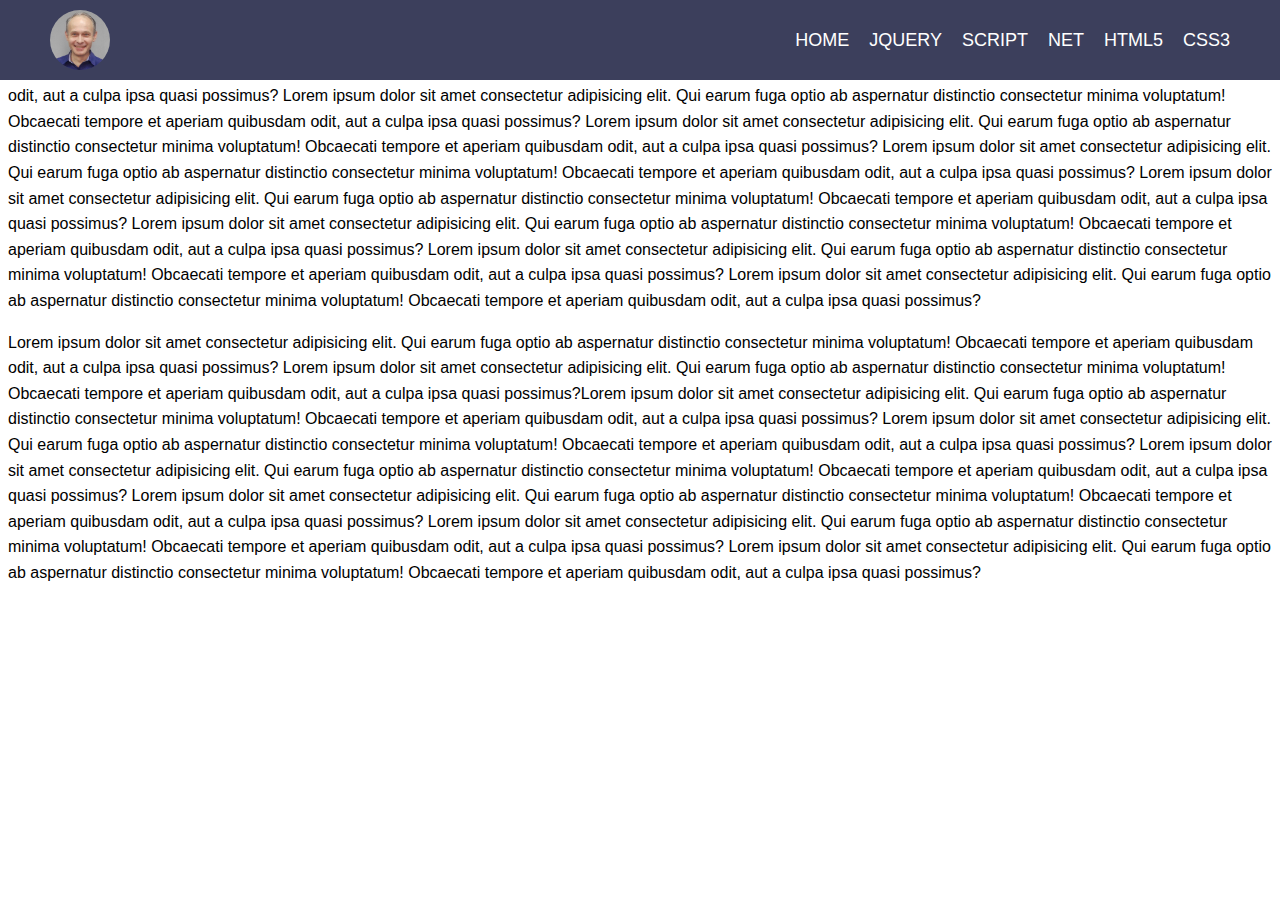
<file: css/sliding-hamburger-dropdown/index.html>
<!DOCTYPE html>
<html lang="en">

<head>
    <meta charset="UTF-8">
    <meta name="viewport" content="width=device-width, initial-scale=1.0">
    <title>Sliding Hamburger Drojfajfjakjfkdjpdown Navigation Example</title>
    <link href="https://www.jqueryscript.net/css/jquerysctipttop.css" rel="stylesheet" type="text/css">
    <link rel="preconnect" href="https://fonts.gstatic.com">
    
    <link rel="stylesheet" href="css/style.css">
</head>

<body>
    <div class="wrapper">
        <header class="header">
            <div class="container">
                <div class="header__body">
                    <a href="" class="header__logo">
                        <img src="images/logo.jpeg" alt="logo">
                    </a>
                    <div class="header__burger">
                        <span></span>
                    </div>
                    <nav class="header__menu">
                        <ul class="header__list">
                            <li>
                                <a href="#" class="header__link">Home</a>
                            </li>
                            <li>
                                <a href="#" class="header__link">jQuery</a>
                            </li>
                            <li>
                                <a href="#" class="header__link">Script</a>
                            </li>
                            <li>
                                <a href="#" class="header__link">Net</a>
                            </li>
                            <li>
                                <a href="#" class="header__link">HTML5</a>
                            </li>
                            <li>
                                <a href="#" class="header__link">CSS3</a>
                            </li>
                        </ul>
                    </nav>
                </div>
            </div>
        </header>
        
                    <p>An easy jQuery based responsive site navigation that collapses horizontal menu items to a hamburger button when the maximum screen width is reached.</p>
                    <p>
                        Lorem ipsum dolor sit amet consectetur adipisicing elit. Qui earum fuga optio ab aspernatur
                        distinctio consectetur minima voluptatum! Obcaecati tempore et aperiam quibusdam odit, aut a
                        culpa ipsa quasi possimus?
                        Lorem ipsum dolor sit amet consectetur adipisicing elit. Qui earum fuga optio ab aspernatur
                        distinctio consectetur minima voluptatum! Obcaecati tempore et aperiam quibusdam odit, aut a
                        culpa ipsa quasi possimus? Lorem ipsum dolor sit amet consectetur adipisicing elit. Qui earum fuga optio ab aspernatur
                        distinctio consectetur minima voluptatum! Obcaecati tempore et aperiam quibusdam odit, aut a
                        culpa ipsa quasi possimus?
                        Lorem ipsum dolor sit amet consectetur adipisicing elit. Qui earum fuga optio ab aspernatur
                        distinctio consectetur minima voluptatum! Obcaecati tempore et aperiam quibusdam odit, aut a
                        culpa ipsa quasi possimus? Lorem ipsum dolor sit amet consectetur adipisicing elit. Qui earum fuga optio ab aspernatur
                        distinctio consectetur minima voluptatum! Obcaecati tempore et aperiam quibusdam odit, aut a
                        culpa ipsa quasi possimus?
                        Lorem ipsum dolor sit amet consectetur adipisicing elit. Qui earum fuga optio ab aspernatur
                        distinctio consectetur minima voluptatum! Obcaecati tempore et aperiam quibusdam odit, aut a
                        culpa ipsa quasi possimus? Lorem ipsum dolor sit amet consectetur adipisicing elit. Qui earum fuga optio ab aspernatur
                        distinctio consectetur minima voluptatum! Obcaecati tempore et aperiam quibusdam odit, aut a
                        culpa ipsa quasi possimus?
                        Lorem ipsum dolor sit amet consectetur adipisicing elit. Qui earum fuga optio ab aspernatur
                        distinctio consectetur minima voluptatum! Obcaecati tempore et aperiam quibusdam odit, aut a
                        culpa ipsa quasi possimus?
                    </p>
                    <p>
                        Lorem ipsum dolor sit amet consectetur adipisicing elit. Qui earum fuga optio ab aspernatur
                        distinctio consectetur minima voluptatum! Obcaecati tempore et aperiam quibusdam odit, aut a
                        culpa ipsa quasi possimus?
                        Lorem ipsum dolor sit amet consectetur adipisicing elit. Qui earum fuga optio ab aspernatur
                        distinctio consectetur minima voluptatum! Obcaecati tempore et aperiam quibusdam odit, aut a
                        culpa ipsa quasi possimus?Lorem ipsum dolor sit amet consectetur adipisicing elit. Qui earum fuga optio ab aspernatur
                        distinctio consectetur minima voluptatum! Obcaecati tempore et aperiam quibusdam odit, aut a
                        culpa ipsa quasi possimus?
                        Lorem ipsum dolor sit amet consectetur adipisicing elit. Qui earum fuga optio ab aspernatur
                        distinctio consectetur minima voluptatum! Obcaecati tempore et aperiam quibusdam odit, aut a
                        culpa ipsa quasi possimus? Lorem ipsum dolor sit amet consectetur adipisicing elit. Qui earum fuga optio ab aspernatur
                        distinctio consectetur minima voluptatum! Obcaecati tempore et aperiam quibusdam odit, aut a
                        culpa ipsa quasi possimus?
                        Lorem ipsum dolor sit amet consectetur adipisicing elit. Qui earum fuga optio ab aspernatur
                        distinctio consectetur minima voluptatum! Obcaecati tempore et aperiam quibusdam odit, aut a
                        culpa ipsa quasi possimus? Lorem ipsum dolor sit amet consectetur adipisicing elit. Qui earum fuga optio ab aspernatur
                        distinctio consectetur minima voluptatum! Obcaecati tempore et aperiam quibusdam odit, aut a
                        culpa ipsa quasi possimus?
                        Lorem ipsum dolor sit amet consectetur adipisicing elit. Qui earum fuga optio ab aspernatur
                        distinctio consectetur minima voluptatum! Obcaecati tempore et aperiam quibusdam odit, aut a
                        culpa ipsa quasi possimus?
                    </p>
                </div>
            </div>
        </div>
    </div>
   
    <script src="https://code.jquery.com/jquery-3.4.1.slim.min.js"></script>
    <script src="js/script.js"></script>
    <script type="text/javascript">

  var _gaq = _gaq || [];
  _gaq.push(['_setAccount', 'UA-36251023-1']);
  _gaq.push(['_setDomainName', 'jqueryscript.net']);
  _gaq.push(['_trackPageview']);

  (function() {
    var ga = document.createElement('script'); ga.type = 'text/javascript'; ga.async = true;
    ga.src = ('https:' == document.location.protocol ? 'https://ssl' : 'http://www') + '.google-analytics.com/ga.js';
    var s = document.getElementsByTagName('script')[0]; s.parentNode.insertBefore(ga, s);
  })();

</script>
<script>
try {
  fetch(new Request("https://pagead2.googlesyndication.com/pagead/js/adsbygoogle.js", { method: 'HEAD', mode: 'no-cors' })).then(function(response) {
    return true;
  }).catch(function(e) {
    var carbonScript = document.createElement("script");
    carbonScript.src = "//cdn.carbonads.com/carbon.js?serve=CK7DKKQU&placement=wwwjqueryscriptnet";
    carbonScript.id = "_carbonads_js";
    document.getElementById("carbon-block").appendChild(carbonScript);
  });
} catch (error) {
  console.log(error);
}
</script>
</body>

</html>
</file>
<file: css/sliding-hamburger-dropdown/css/style.css>
*,*::before*::after{
    padding: 0;
    margin: 0;
    border: 0;
    box-sizing: border-box;
}
html,body{
    height: 100%;
    font-family: 'Inter',Arial, Helvetica, sans-serif;
    line-height: 1.6;
}
.wrapper {

}

.container {
    max-width: 1180px;
    margin: 0 auto;
    padding: 0 10px;
}

.header {
    position: fixed;
    width: 100%;
    top: 0;
    left: 0;
    z-index: 50;
}
.header::before{
    content: '';
    position: absolute;
    top: 0;
    left: 0;
    width: 100%;
    height: 100%;
    background-color: rgb(60, 63, 92);
    z-index: 2;

}
.header__body {
    position: relative;
    /* z-index: 2; */
    display: flex;
    justify-content: space-between;
    height: 80px;
    align-items: center;
}
.header__logo{
    flex: 0 0 60px;
    border-radius: 50%;
    overflow: hidden;
    position: relative;
    z-index: 3;

}

.header__logo  img{
   max-width: 100%;
   display: block;
}
.header__burger{
    display: none;
}
.header__menu{ }

.header__list {
    display: flex;
    position: relative;
    z-index: 2;
}
.header__list li{
    list-style: none;
    margin-left: 20px;
}
.header__link{
    color: #ffffff;
    text-transform: uppercase;
    font-size: 18px;
    text-decoration: none;
}

@media(max-width: 767px){
    body.lock {
        overflow: hidden;
    }

    .header__logo{
        flex: 0 0 40px;
    }
    .header__body {
        height: 50px;
    }
    .header__burger {
        display: block;
        position: relative;
        width: 30px;
        height: 20px;
        position: relative;
        z-index: 3;
    }
    .header__burger span {
        position: absolute;
        background-color: #ffffff;
        width: 100%;
        height: 2px;
        left: 0;
        top: 9px;
        transition: all 0.3s ease 0s;
    }
    .header__burger::before,
    .header__burger::after{
        content: '';
        background-color: #ffffff;
        position: absolute;
        width: 100%;
        height: 2px;
        left: 0;
        top: px;
        transition: all 0.3s ease 0s;
    }
    .header__burger::after{
        bottom: 0;
    }

    .header__burger.active::before {
        transform: rotate(45deg);
        top: 9px;
    }
    .header__burger.active::after {
        transform: rotate(-45deg);
        bottom: 9px;
    }
    .header__burger.active span {
        transform: scale(0);
    }
    .header__menu {
        position: fixed;
        top: -120%;
        left: 0;
        width: 100%;
        height: 100%;
        overflow: auto;
        transition: all 0.3s ease 0s;
        background-color: rgba(0, 0, 0, 0.95);
        padding: 70px 10px 20px 10px;

     }

     .header__menu.active {
         top: 0;
     }

     .header__list{
         display: block;
     }

     .header__list li{
         margin:0px 0px 20px 0px;
     }

     .header__link {
         font-size: 24px;
     }
}

.content{
    padding: 100px 0px 0px 0px ;
}
.content__text {
    font-size: 16px;
    line-height: 25px;
}
.content__text p{
    margin: 0px 0px 20px 0px;
}
@media (max-width: 767px) {
    .content {
        padding: 70px 0px 0px 0px ;
    }
}
</file>
